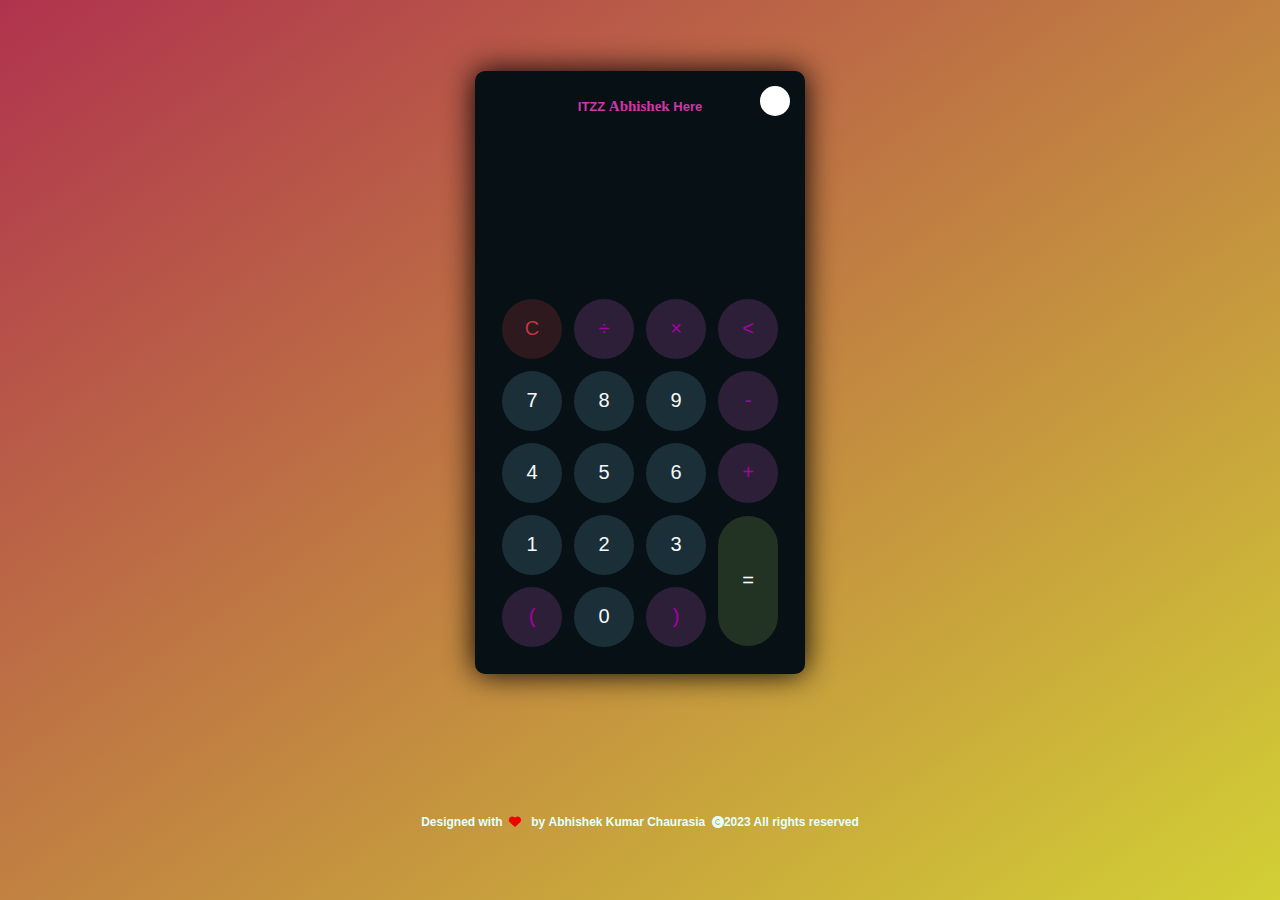
<file: calculator app/index.html>
<!DOCTYPE html>
<html lang="en">
<head>
    <meta charset="UTF-8">
    <meta http-equiv="X-UA-Compatible" content="IE=edge">
    <meta name="viewport" content="width=device-width, initial-scale=1.0">
    <title>calculator</title>

    <!-- Custom CSS FILE -->
    <link rel="stylesheet" href="style.css">

     <!-- Font Awesome -->
     <link rel="stylesheet" href="https://cdnjs.cloudflare.com/ajax/libs/font-awesome/6.2.0/css/all.min.css">
   
</head>
<!-- body -->
<body>
    
    <div class="container">
        
        <div class="calculator dark">
            <h3 class="heading">ITZZ <span>Abhishek</span>  here</h3>
            <div class="theme-toggler active">
                <i class="toggler-icon"></i>
            </div>
            <div class="display-screen">
                <div id="display"></div>
            </div>
            <div class="buttons">
                <table>
                    <tr>
                        <td><button class="btn-operator" id="clear">C</button></td>
                        <td><button class="btn-operator" id="/">&divide;</button></td>
                        <td><button class="btn-operator" id="*">&times;</button></td>
                        <td><button class="btn-operator" id="backspace"><</button></td>
                    </tr>
                    <tr>
                        <td><button class="btn-number" id="7">7</button></td>
                        <td><button class="btn-number" id="8">8</button></td>
                        <td><button class="btn-number" id="9">9</button></td>
                        <td><button class="btn-operator" id="-">-</button></td>
                    </tr>
                    <tr>
                        <td><button class="btn-number" id="4">4</button></td>
                        <td><button class="btn-number" id="5">5</button></td>
                        <td><button class="btn-number" id="6">6</button></td>
                        <td><button class="btn-operator" id="+">+</button></td>
                    </tr>
                    <tr>
                        <td><button class="btn-number" id="1">1</button></td>
                        <td><button class="btn-number" id="2">2</button></td>
                        <td><button class="btn-number" id="3">3</button></td>
                        <td rowspan="2"><button class="btn-equal" id="equal">=</button></td>
                    </tr>
                    <tr>
                        <td><button class="btn-operator" id="(">(</button></td>
                        <td><button class="btn-number" id="0">0</button></td>
                        <td><button class="btn-operator" id=")">)</button></td>
                    </tr>
                </table>
            </div>
        </div>
        <div class="copy-right">
            <h6>Designed with  &nbsp;<i class="fa-solid fa-heart fa-beat" style="--fa-animation-duration: 0.5s;" ></i> &nbsp; by <strong>Abhishek Kumar Chaurasia</strong>   &nbsp;<i class="fa-sharp fa-solid fa-copyright"></i>2023 All rights reserved</h6>
        </div>
    </div>
    <script src="script.js"></script>
</body>
</html>
</file>
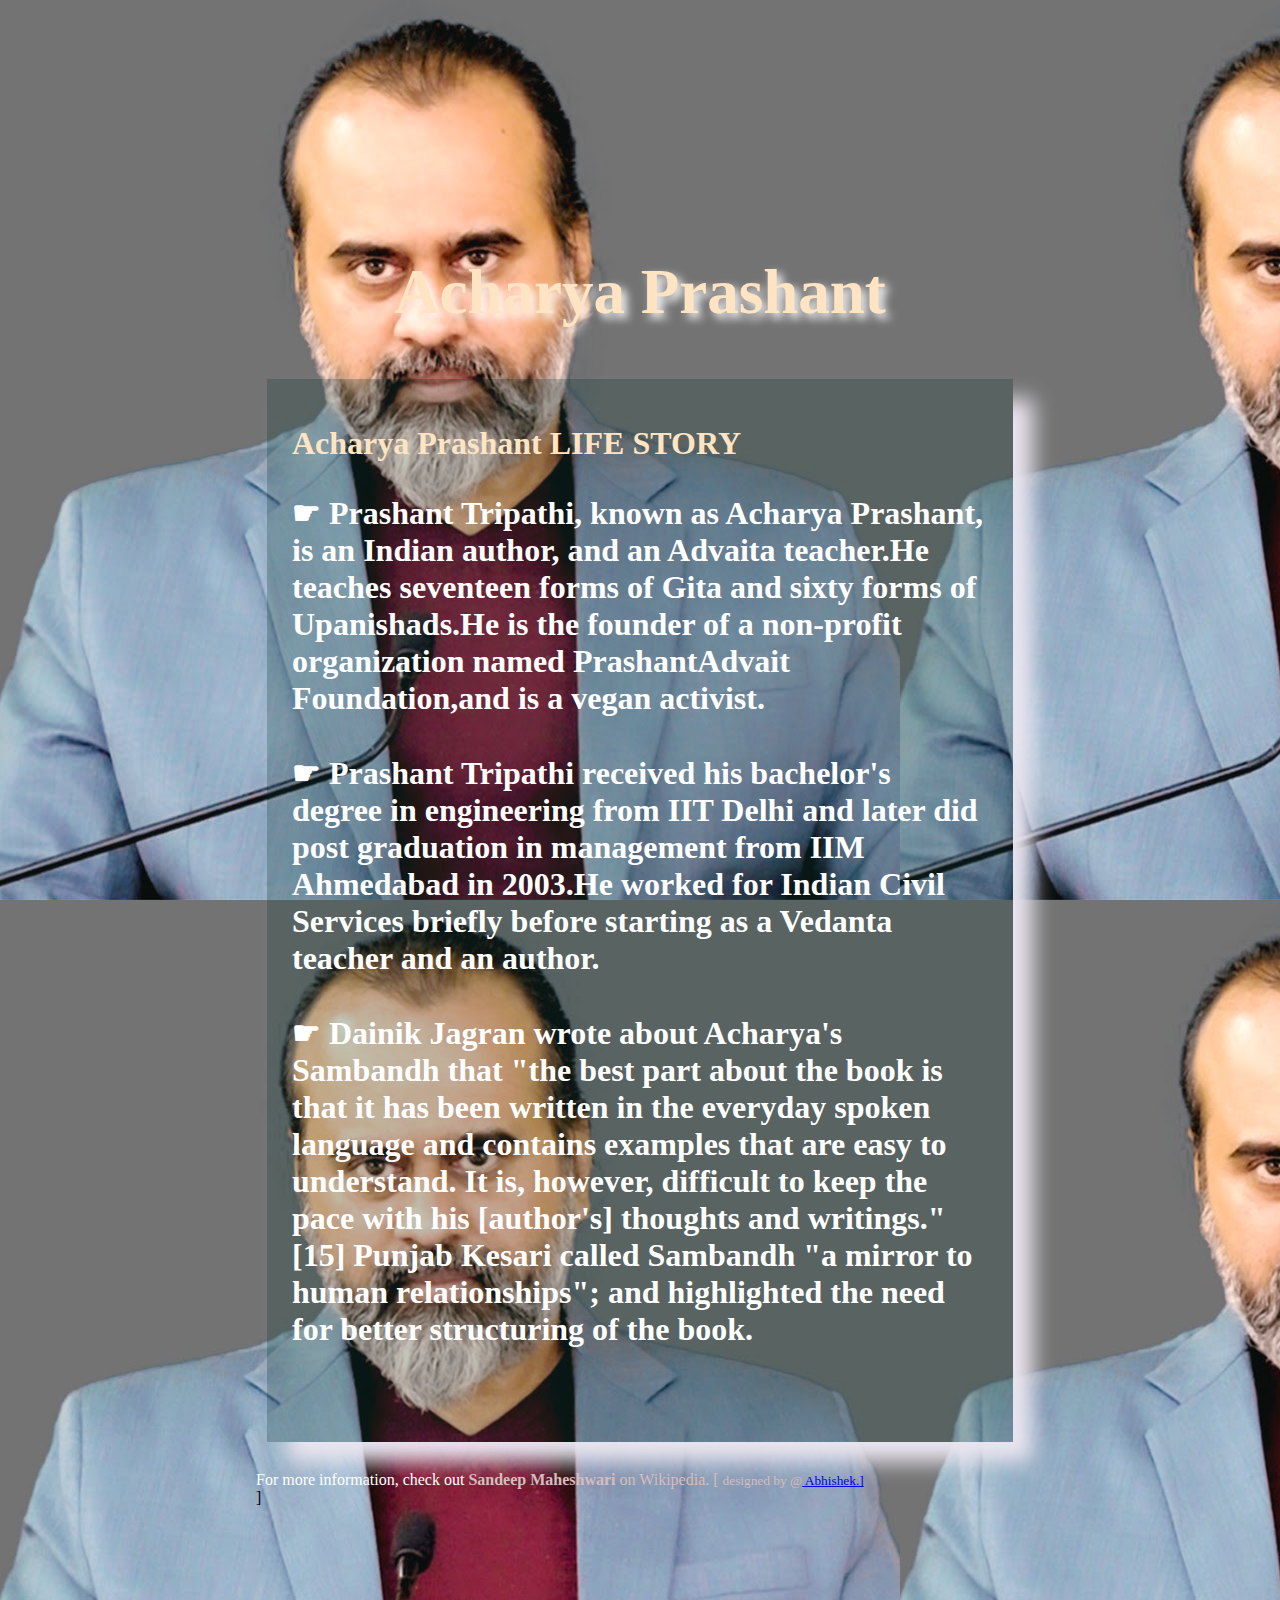
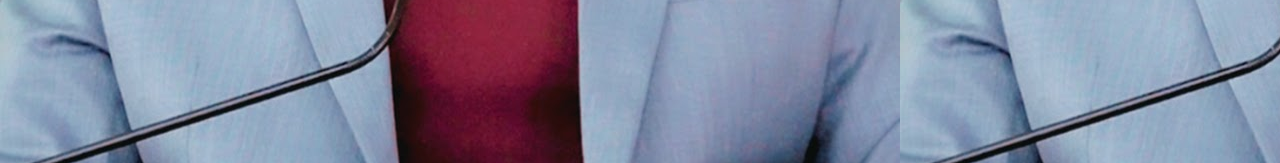
<file: Tributepage APP/index.html>
<!DOCTYPE html>
<html lang="en">
<head>
    <meta charset="UTF-8">
    <meta http-equiv="X-UA-Compatible" content="IE=edge">
    <meta name="viewport" content="width=device-width, initial-scale=1.0">
    <title>Abhishek'S PAGE</title>
    <link rel="stylesheet" href="style.css">
</head>
<body>
    <main id="main">
 
        <!-- Title of the page -->
        <h1 id="title">
            Acharya Prashant 
        </h1>
 
        <div id="img">
 
            <!--Image of the Tribute Person-->
            <!-- <img src="sundar.jpg" id="image" -->
                <!-- alt="Error Loading Image"> -->
        
        </div>
 
        <div id="tribute-data">
 
            <!--Achievements and other
                details of the person-->
            <h1 class="title-APJ">
                Acharya Prashant LIFE STORY

                
             
        <div class="para">
<p>
                ☛ Prashant Tripathi, known as Acharya Prashant, is an Indian author, and an Advaita teacher.He teaches seventeen forms of Gita and sixty forms of Upanishads.He is the founder of a non-profit organization named PrashantAdvait Foundation,and is a vegan activist.<br><br>
                ☛ Prashant Tripathi received his bachelor's degree in engineering from IIT Delhi and later did post graduation in management from IIM Ahmedabad in 2003.He worked for Indian Civil Services briefly before starting as a Vedanta teacher and an author.<br><br>
                ☛ Dainik Jagran wrote about Acharya's Sambandh that "the best part about the book is that it has been written in the everyday spoken language and contains examples that are easy to understand. It is, however, difficult to keep the pace with his [author's] thoughts and writings."[15] Punjab Kesari called Sambandh "a mirror to human relationships"; and highlighted the need for better structuring of the book.<br><br>
                
</p>
        </div>
 
 
        </div>

        
        <div class="prrmod">
        <br>
            For more information,
        check out
        <a id="tribute-link" href="https://en.wikipedia.org/wiki/Acharya_Prashant">
            <b>Sandeep Maheshwari    </b> on Wikipedia. [
            <small>designed by @<a href="#">
                    Abhishek.]</a></a> 
                    </div>
        </small>]
    </main>
        </div>   
    </div>
</body>
</html>
</file>
<file: calculator app/style.css>
@import url('https://fonts.googleapis.com/css2?family=Clicker+Script&family=Poppins:wght@200;300;400;500;600;700&display=swap');

* {
    padding: 0;
    margin: 0;
    box-sizing: border-box;
    outline: 0;
    transition: all 0.5s ease;
}

body {
    font-family: sans-serif;
}

a {
    text-decoration: none;
    color: #fff;
}

body {
    background-image: linear-gradient(to bottom right, rgb(176, 51, 78), rgb(210, 208, 53));
}



/* ===== Heading ===== */
.heading {
    top: 0;
    color: rgba(210, 53, 165);
    font-size: 13px;
    font-weight: 800;
    line-height: 30px;
    text-transform: capitalize;
    text-align: center;

}

.heading span {
    font-size: 15px;
    /* color: #ec1839; */
    font-family: 'Clicker', cursive;
    font-weight: 800;
}


/* ===== Main Container ===== */
.container {
    height: 100vh;
    width: 100vw;
    display: grid;
    place-items: center;
}

.calculator {
    position: relative;
    height: auto;
    width: auto;
    padding: 20px;
    border-radius: 10px;
    box-shadow: 0 0 30px #000;
}

.theme-toggler {
    position: absolute;
    top: 30px;
    right: 30px;
    color: #fff;
    cursor: pointer;
    z-index: 1;
}

.theme-toggler.active {
    color: #333;
}

.theme-toggler.active::before {
    background-color: #fff;
}

.theme-toggler::before {
    content: '';
    height: 30px;
    width: 30px;
    position: absolute;
    top: 50%;
    transform: translate(-50%, -50%);
    border-radius: 50%;
    background-color: #333;
    z-index: -1;
}

#display {
    margin: 0 10px;
    height: 150px;
    width: auto;
    max-width: 270px;
    display: flex;
    align-items: flex-end;
    justify-content: flex-end;
    font-size: 30px;
    margin-bottom: 20px;
    overflow-x: scroll;
}

#display::-webkit-scrollbar {
    display: block;
    height: 3px;
}

button {
    height: 60px;
    width: 60px;
    border: 0;
    border-radius: 30px;
    margin: 5px;
    font-size: 20px;
    cursor: pointer;
    transition: all 200ms ease;
}

button:hover {
    transform: scale(1.1);
}

button#equal {
    height: 130px;
}


/* ==== Light Theme ===== */
.calculator {
    background-color: #fff;
}

.calculator #display {
    color: #0a1e23;
}
.calculator button#clear {
    background-color: #ffd5d8;
    color: #fc4552;
}
.calculator button.btn-number {
    background-color: #c3eaff;
    color: #000000;
}
.calculator button.btn-operator {
    background-color: #ffd0fb;
    color: #f967f3;
}
.calculator button.btn-equal {
    background-color: #adf9e7;
    color: #000;
}



/* ==== Dark Theme ==== */
.calculator.dark {
    background-color: #071115;
}
.calculator .dark .heading {
    color: azure;
}
.calculator.dark #display {
    color: #f8fafb;
}
.calculator.dark button#clear {
    background-color: #2d191e;
    color: #bd3740;
}
.calculator.dark button.btn-number {
    background-color: #1b2f38;
    color: #f8fafb;
}
.calculator.dark button.btn-operator {
    background-color: #2e1f39;
    color: #aa00a4;
}
.calculator.dark button.btn-equal {
    background-color: #223323;
    color: #ffffff;
}


/* ==== Copy Right Content ===== */
.copy-right h6 {
    font-size: 12px;
    color: rgb(228, 255, 255);

}
.copy-right .fa-heart {
    color: rgb(240, 0, 0);
}
</file>
<file: Tributepage APP/style.css>
.para p{
    color: white;
 }

.prrmod{
    color: white;
}
h1{
    color: bisque;
}


 
/* Styling the body element
like body color and margin */
 
body {
    background-image: url('acharya.jpg');
    background-color: #e1fa00;
    margin: 20%;
}

/* Styling the Title and giving
shadow to the title */
#title {
    text-align: center;
    text-shadow: 5px 5px 10px white;
    font-size: 7vh;
}

/* Setting width and display
type of image */
img {
    display: inline-block;
    width: 100%;
}

/* Setting font color and font
size of the image-caption */
#caption {
    font-size: 17px;
    font-family: Gill Sans;
    color: rgb(233, 214, 214);
}

/* Styling the content of the page like-
padding, font-size, font color etc.*/
div#tribute-data {
    background-color: rgba(7, 53, 49, 0.25);
    color: azure;
    box-shadow: 20px 20px 20px #eae6f0;
    font-family: Georgia;
    padding: 25px 25px;
    margin: 11px;
    margin-top: 50px;
}

/* Styling the title of the content */
h1.title-SUNDAR {
    font-size: 35px;
    color: white;
    text-align: center;
    text-shadow: 5px 5px 10px rgb(226, 216, 216);
}

/* Styling the link provided at the end */
#tribute-link {
    text-decoration: none;
    color: rgb(214, 189, 189);
}
</file>
